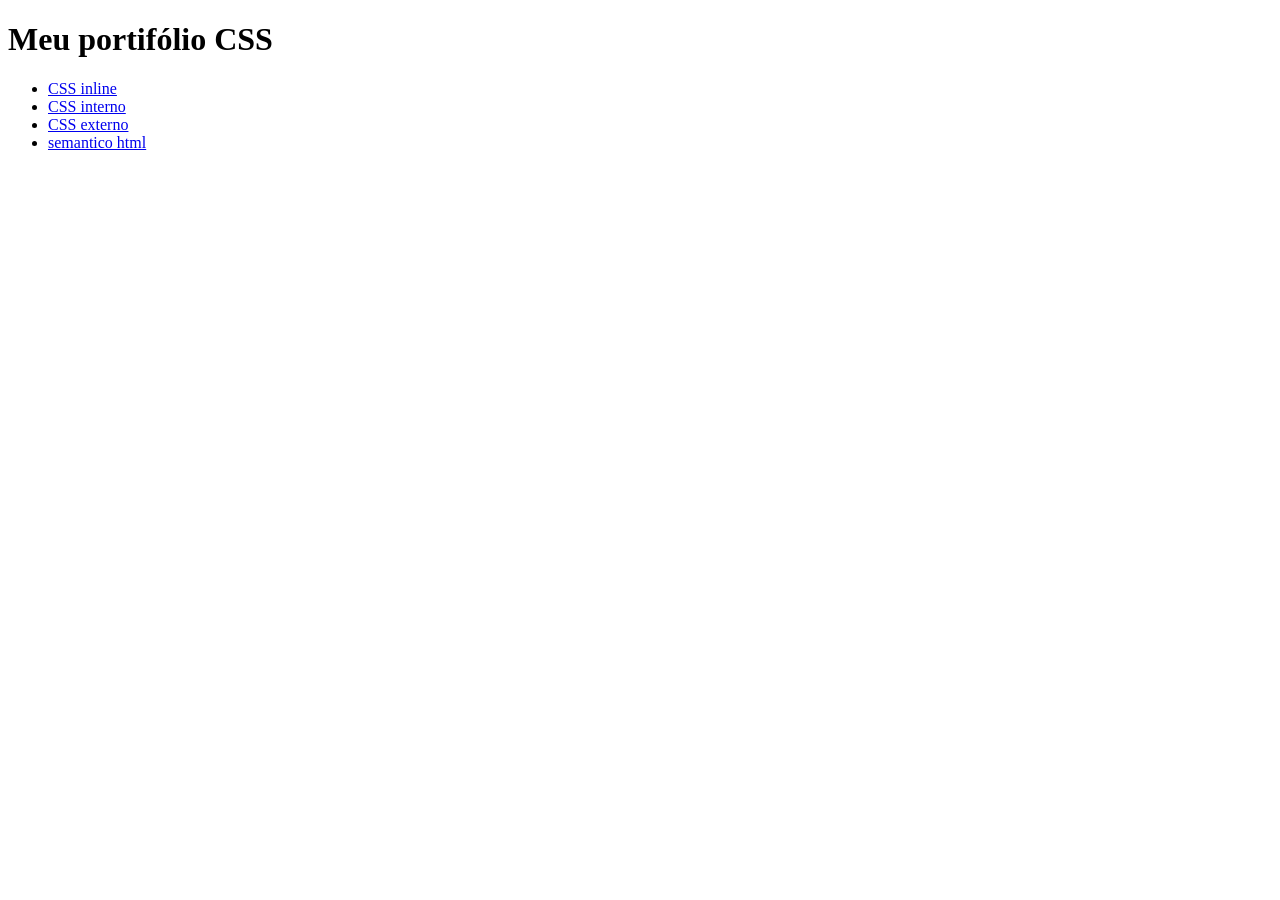
<file: index.html>
<!DOCTYPE html>
<html lang="pt-BR">
    <head>
        <meta charset="UTF-8">
        <meta name="viewport" content="width=device-width, initial-scale=1.0">
        <title>Meu Portifólio</title>
    </head>
    <body>
        <h1>Meu portifólio CSS</h1>
        <ul>
        <li><a href="html/css-inline/css_inline.html">CSS inline</a></li>
        <li><a href="html/css-interno/css_interno.html">CSS interno</a></li>
        <li><a href="html/css-externo/css_externo.html">CSS externo</a></li>
        <li><a href="html/semantico.html">semantico html</a></li>
        </ul>
    </body>
</html>
</file>
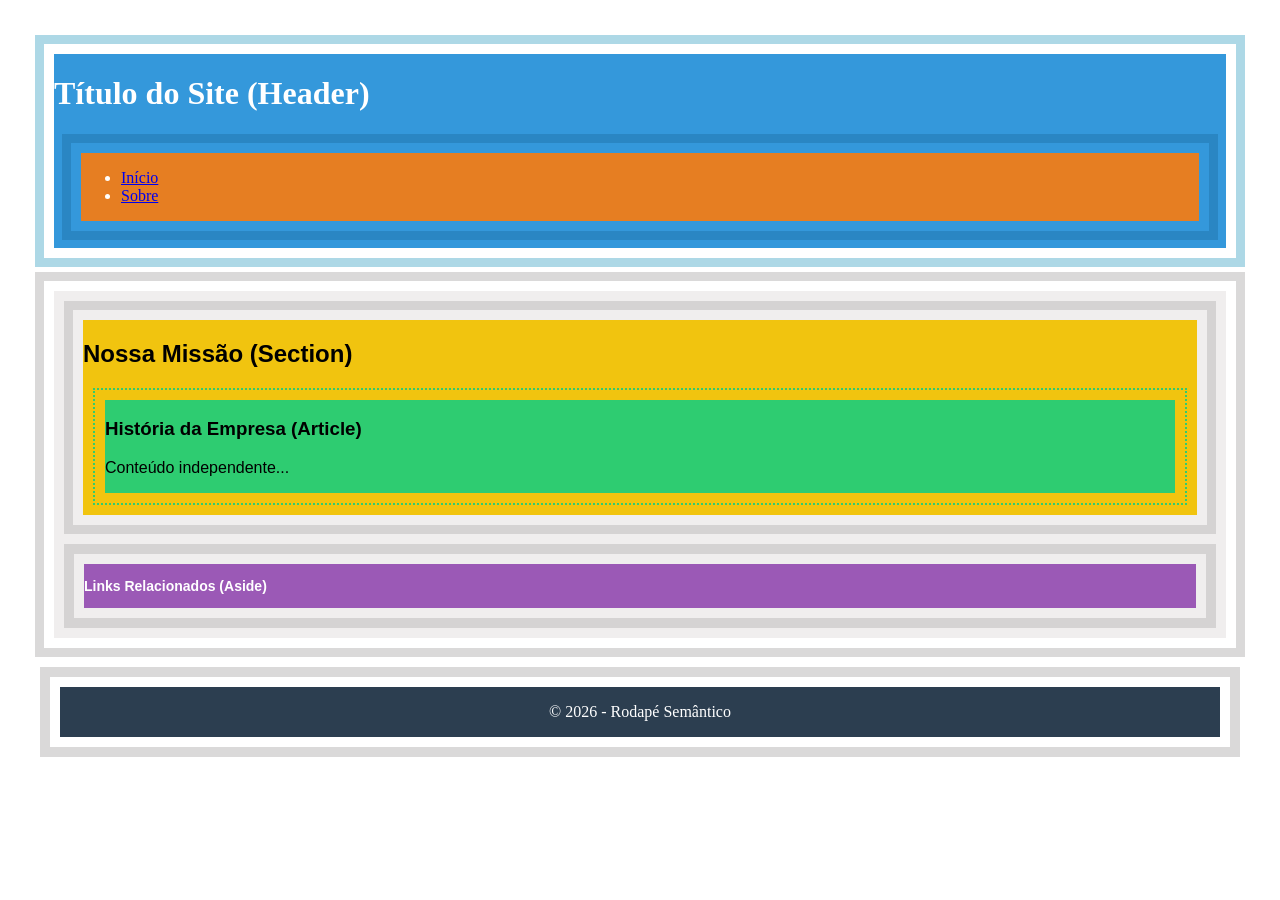
<file: html/semantico.html>
<!DOCTYPE html>
<html lang="pt-BR">
<head>
    <meta charset="UTF-8">
    <meta name="viewport" content="width=device-width, initial-scale=1.0">
    <title>Document</title>
    <link rel="stylesheet" href="../assets/css/semantico.css">
</head>
<body>
    <header>
        <h1>Título do Site (Header)</h1>
        <nav>
            <ul>
                <li><a href="#">Início</a></li>
                <li><a href="#">Sobre</a></li>
            </ul>
        </nav>
    </header>
    <main>
        <section>
            <h2>Nossa Missão (Section)</h2>
            <article>
                <h3>História da Empresa (Article)</h3>
                <p>Conteúdo independente...</p>
            </article>
        </section>
        <aside>
         <p> Links Relacionados (Aside)</p>   
        </aside>
    </main>
    <footer>
       <p> © 2026 - Rodapé Semântico</p> 
    </footer>
</body>
</html>
</file>
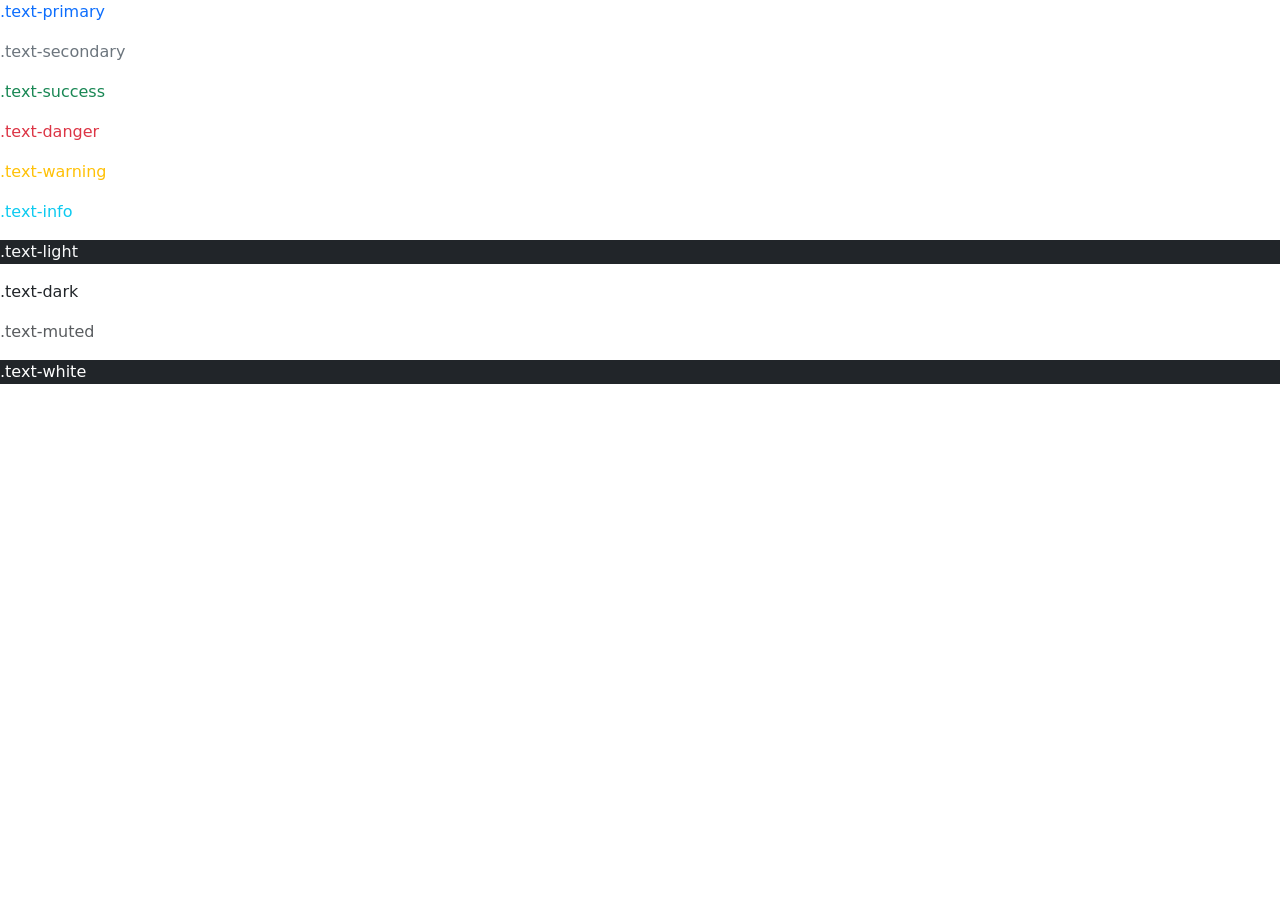
<file: html/bootstrap/intro_boostrap.html>
<!DOCTYPE html>
<html lang="pt-BR">
    <head>
        <meta charset="UTF-8">
        <meta name="viewport" content="width=device-width, initial-scale=1.0">
        <title>Document</title>
        <link href="https://cdn.jsdelivr.net/npm/bootstrap@5.3.8/dist/css/bootstrap.min.css" rel="stylesheet" integrity="sha384-sRIl4kxILFvY47J16cr9ZwB07vP4J8+LH7qKQnuqkuIAvNWLzeN8tE5YBujZqJLB" crossorigin="anonymous">
        <script src="https://cdn.jsdelivr.net/npm/bootstrap@5.3.8/dist/js/bootstrap.bundle.min.js" integrity="sha384-FKyoEForCGlyvwx9Hj09JcYn3nv7wiPVlz7YYwJrWVcXK/BmnVDxM+D2scQbITxI" crossorigin="anonymous"></script>
    </head>
    <body>
        <p class="text-primary">.text-primary</p>
        <p class="text-secondary">.text-secondary</p>
        <p class="text-success">.text-success</p>
        <p class="text-danger">.text-danger</p>
        <p class="text-warning">.text-warning</p>
        <p class="text-info">.text-info</p>
        <p class="text-light bg-dark">.text-light</p>
        <p class="text-dark">.text-dark</p>
        <p class="text-muted">.text-muted</p>
        <p class="text-white bg-dark">.text-white</p>
    </body>
</html>
</file>
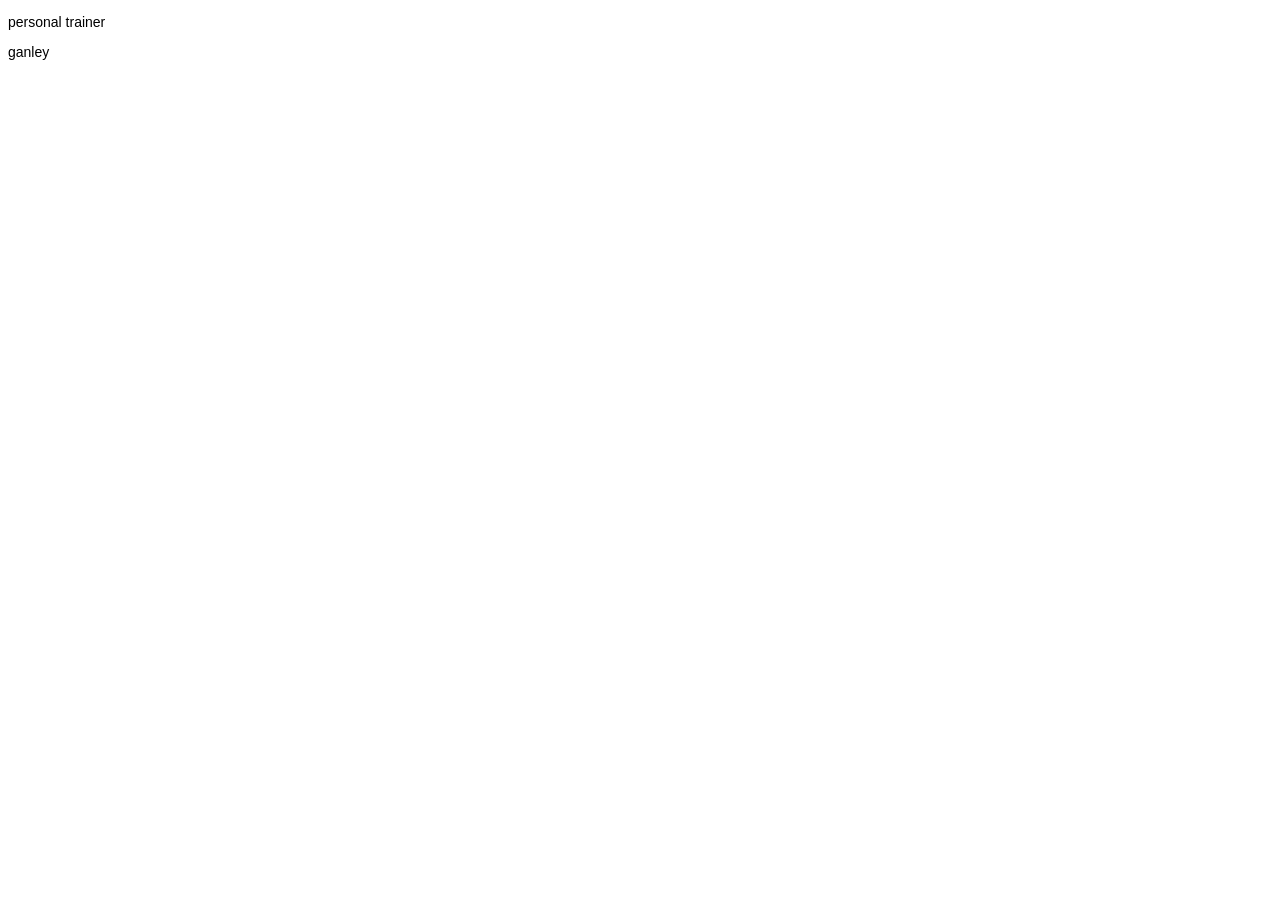
<file: html/css-externo/css_externo.html>
<!DOCTYPE html>
<html lang="pt-BR">
    <head>
        <link rel="stylesheet" href="../../assets/css/style.css">
        <meta charset="UTF-8">
        <meta name="viewport" content="width=device-width, initial-scale=1.0">
        <title>Document</title>
    </head>
    <body>
        <p>personal trainer</p>
        <p>ganley</p>
    </body>
</html>
</file>
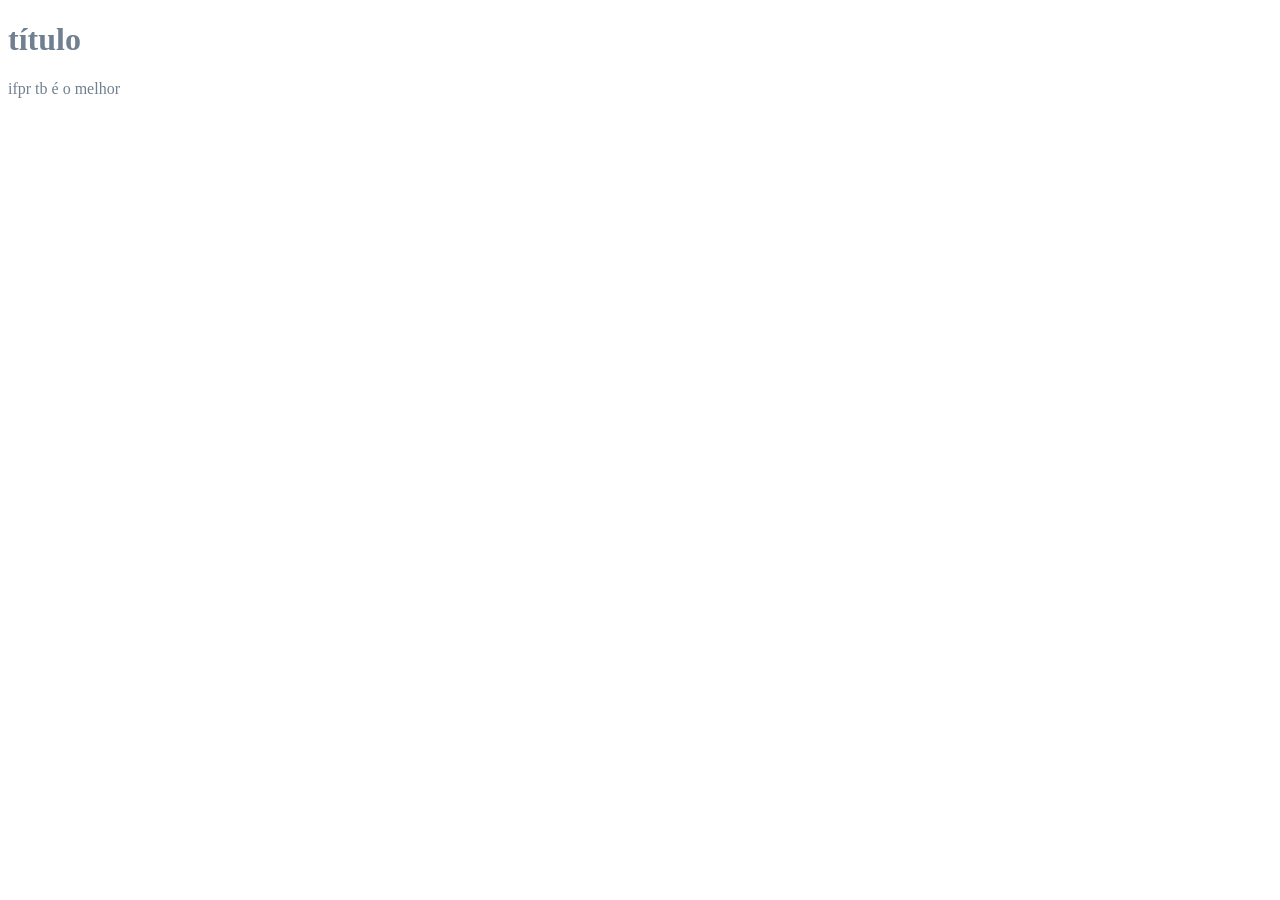
<file: html/css-interno/css_interno.html>
<!DOCTYPE html>
<html lang="pt-BR">
    <head>
        <style>
            body{ color: slategray; font-size: 16px; }
        </style>
        <meta charset="UTF-8">
        <meta name="viewport" content="width=device-width, initial-scale=1.0">
        <title>Document</title>
    </head>
    <body>
        <h1>título</h1>
        <p>ifpr tb é o melhor</p>
    </body>
</html>
</file>
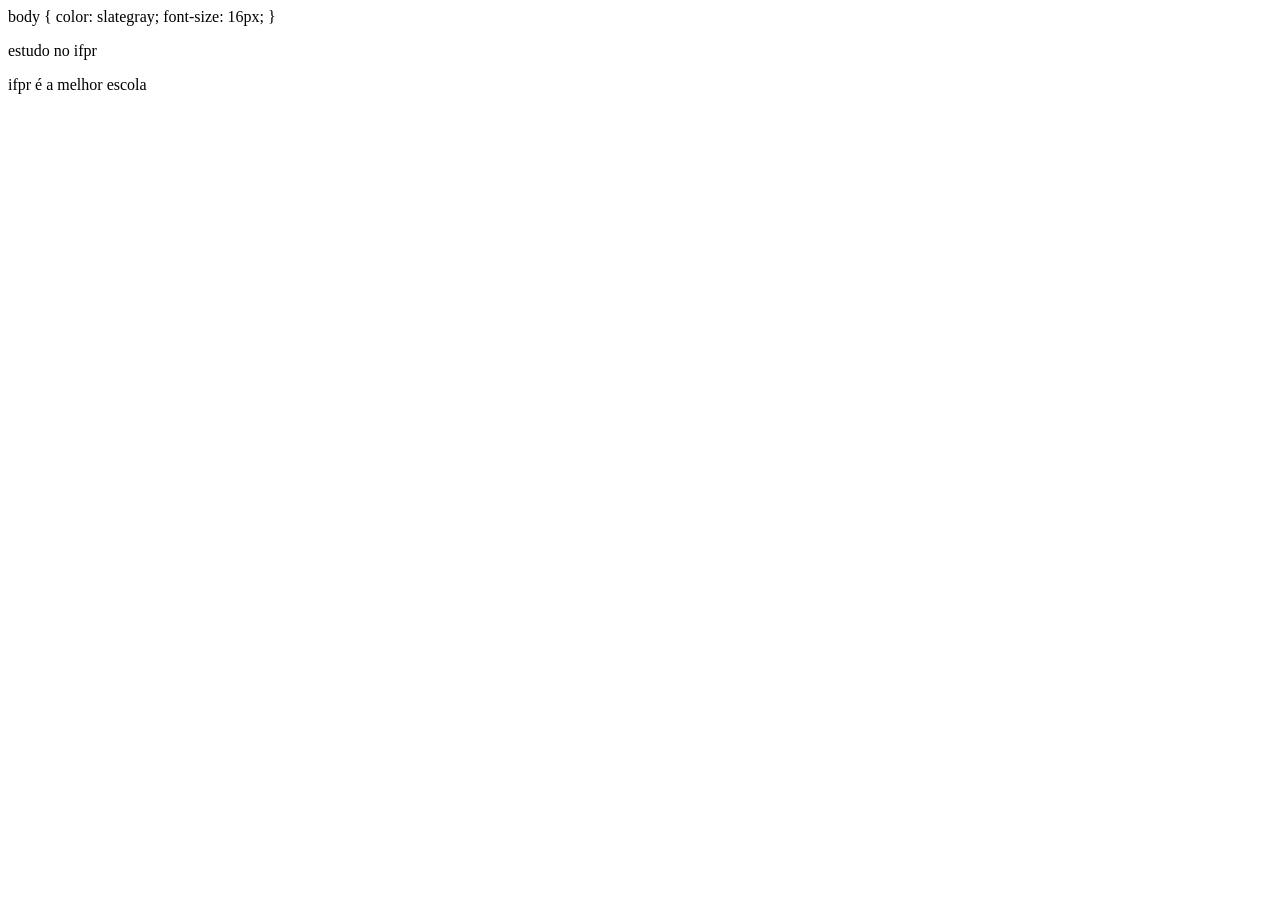
<file: html/css-inline/css-interno/css_interno.html>
<!DOCTYPE html>
<html lang="en">
<head>
    body { color: slategray; font-size: 16px; }
    <meta charset="UTF-8">
    <meta name="viewport" content="width=device-width, initial-scale=1.0">
    <title>Document</title>
</head>
<body>
    <p>estudo no ifpr</p>
    <p>ifpr é a melhor escola</p>
</body>
</html>
</file>
<file: assets/css/style.css>
p   {  font-family: Arial, Helvetica, sans-serif; font-size:  14px; }
</file>
<file: assets/css/semantico.css>
body{
            background-color: rgb(255, 255, 255);
            padding: 10px;
            background-color: rgb(255, 255, 255);
            border: 10px solid rgb(255, 255, 255);
            margin:10px;
        }
        header {
            border: 9px solid lightblue;
            padding:10px;
            margin: 5px;
            background-color: #3498db;
            background-clip:content-box;
            color:white;
            margin: 5px;         
        }

        nav {
            background-color: #e67e22;
            padding: 10px;
            border: 9px solid #18679b60;
            background-clip: content-box;
            margin: 8px;
        }

        main{
           background-color: #f0eeee;
           padding: 10px;
           margin-bottom: 10px;
           border: 9px solid #c7c6c6a9;
           margin: 5px;
           background-clip:content-box;
        }
        section {
            background-color: #f1c40f;
            padding: 10px;
            margin: 5px;
            font-family: sans-serif;
            border: 9px solid #c7c6c6a9;
            margin: 10px;
            background-clip:content-box;
            color: #000;
        }

        article {
            background-color: #2ecc71;
            padding: 10px;
            color: #000;
            border: 1px solid #2ecc71;
            margin: 10px;
            background-clip:content-box;
            border: 2px dotted #2ecc71;
        }

        aside {
            background-color: #9b59b6;
            color: white;
            padding: 10px;
            font-size: 14px;
            font-weight: bold;
            font-family: sans-serif;
            border: 10px solid #c7c6c6a9;
            margin: 10px;
            background-clip:content-box;
            
        }
        footer {
            background-color: #2c3e50;
            color: white;
            text-align: center;
            padding: 10px;
            border: 10px solid #c7c6c6a9;
            margin: 10px;
            background-clip:content-box;
            
        }
</file>
